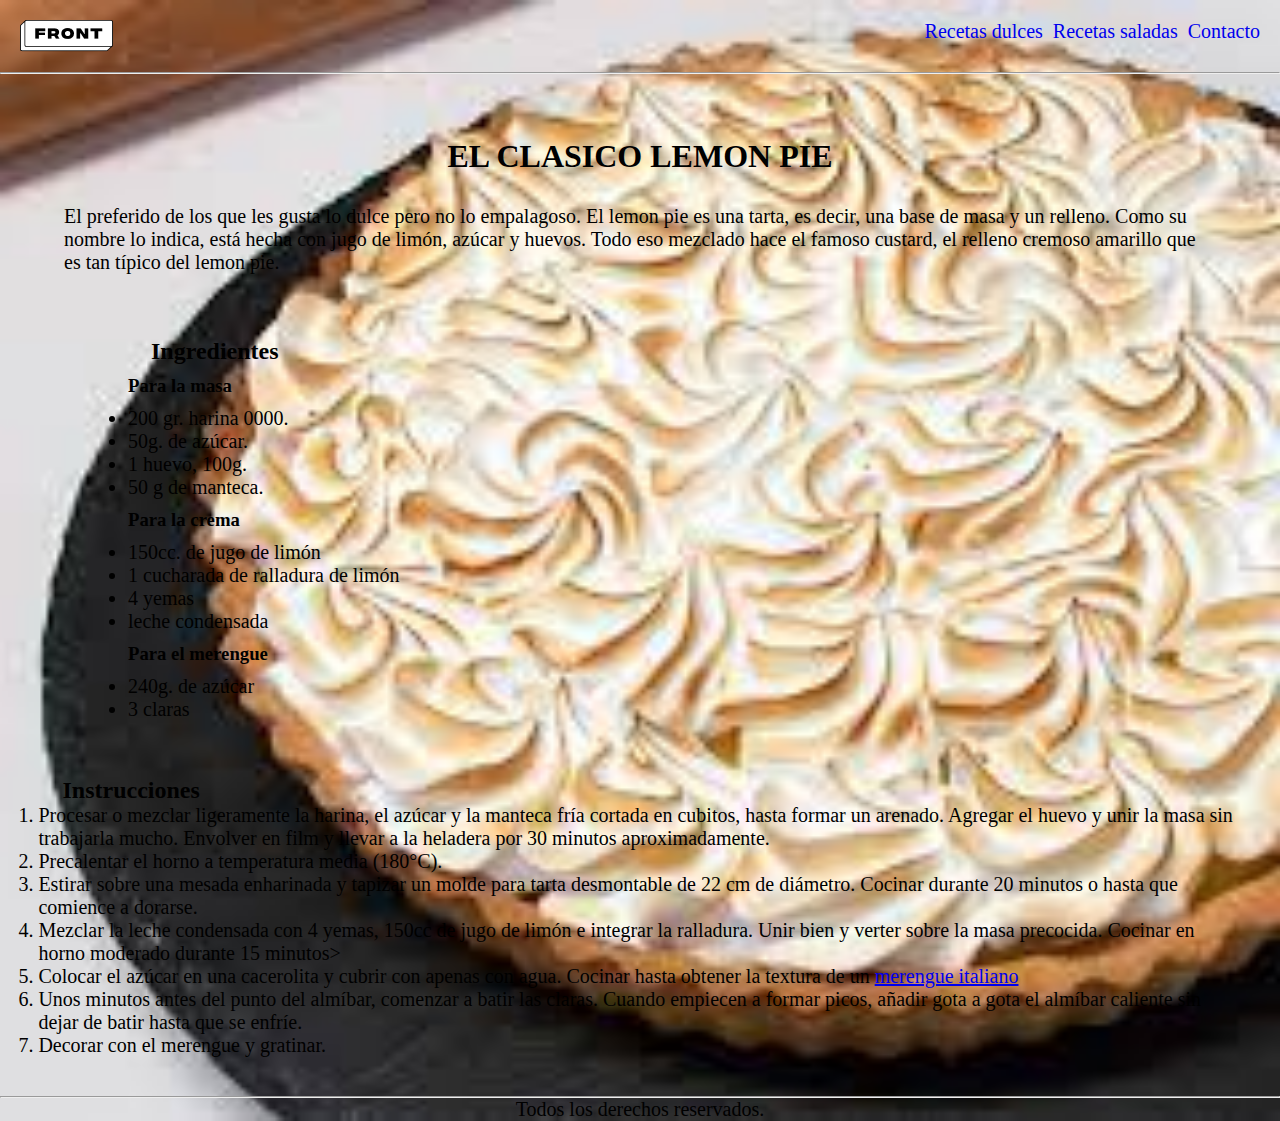
<file: index.html>
<!DOCTYPE html>
<html>
<head>
    <link href="https://fonts.googleapis.com/css2? family= Roboto:ital,peso@1300 & mostrar=intercambiar" rel="hoja de estilo">
    <link rel="stylesheet" href="/css/styles.css">
    <meta charset="UTF-8">
    <title>Figma_ejercicio</title>
</head>
<body>
    <header>
        <img src="./img/LOGO.png" alt="Logo">
        <nav class="container-nav">
            <ul>
                <li><a href="./pages/recetasDulces.html">Recetas dulces</a></li>
                <li><a href="./pages/recetasSaladas.html">Recetas saladas</a></li>
                <li><a href="./pages/contacto.html">Contacto</a></li>
            </ul>
        </nav>
    </header>
    <hr>
    <main>
        <div class="container-encabezado">
            <h1>EL CLASICO LEMON PIE</h1>
            <p>El preferido de los que les gusta lo dulce pero no lo empalagoso.
                El lemon pie es una tarta, es decir, una base de masa y un relleno.
                Como su nombre lo indica, está hecha con jugo de limón, azúcar y huevos.
                Todo eso mezclado hace el famoso custard, el relleno cremoso amarillo que es
                tan típico del lemon pie.</p>
        </div>
        <div class="container-ingredientes">
            <h2>Ingredientes</h2>
            <h3>Para la masa</h3>
                <ul>
                    <li>200 gr. harina 0000.</li>
                    <li>50g. de azúcar.</li>
                    <li>1 huevo, 100g.</li>
                    <li>50 g de manteca.</li>
                </ul>
            <h3>Para la crema</h3>
                <ul>
                    <li>150cc. de jugo de limón</li>
                    <li>1 cucharada de ralladura de limón</li>
                    <li>4 yemas</li>
                    <li>leche condensada</li>
                </ul>
            <h3>Para el merengue</h3>
                <ul>
                    <li>240g. de azúcar</li>
                    <li>3 claras</li>
                </ul>
        </div>
        <br>
        <div class="container-instrucciones">
            <h2>Instrucciones</h2>
            <ol start="1">
                <li>
                    Procesar o mezclar ligeramente la harina, el azúcar y la manteca fría
                    cortada en cubitos, hasta formar un arenado. Agregar el huevo y unir la
                    masa sin trabajarla mucho. Envolver en film y llevar a la heladera
                    por 30 minutos aproximadamente.
                </li>
                <li>
                    Precalentar el horno a temperatura media (180°C).
                </li>
                <li>
                    Estirar sobre una mesada enharinada y tapizar un molde para tarta
                    desmontable de 22 cm de diámetro. Cocinar durante 20 minutos o hasta
                    que comience a dorarse.
                </li>
                <li>
                    Mezclar la leche condensada con 4 yemas, 150cc de jugo de limón
                    e integrar la ralladura. Unir bien y verter sobre la masa precocida.
                    Cocinar en horno moderado durante 15 minutos>
                </li>
                <li>
                    Colocar el azúcar en una cacerolita y cubrir con apenas con agua.
                    Cocinar hasta obtener la textura de un <a href="https://www.paulinacocina.net/merengue-italiano/21850" target="_blank">merengue italiano</a>
                </li>
                <li>
                    Unos minutos antes del punto del almíbar, comenzar a batir las claras.
                    Cuando empiecen a formar picos, añadir gota a gota el almíbar caliente
                    sin dejar de batir hasta que se enfríe.
                </li>
                <li>
                    Decorar con el merengue y gratinar.
                </li>
            </ol>
        </div>
    </main>
    <hr>
    <footer>
        <p>Todos los derechos reservados.</p>
    </footer>
</body>
</html>
</file>
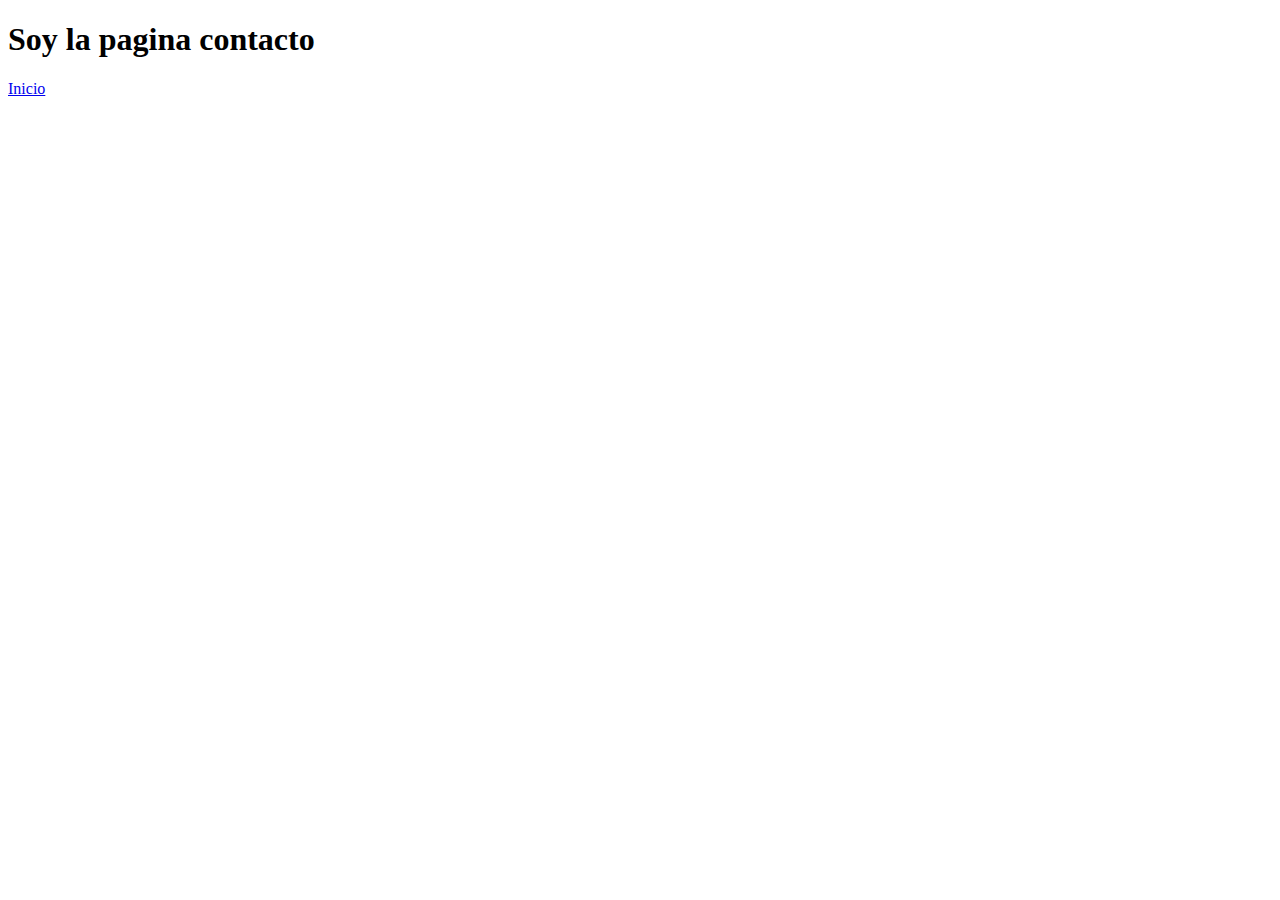
<file: pages/contacto.html>
<!DOCTYPE html>
<html lang="en">
<head>
    <meta charset="UTF-8">
    <meta http-equiv="X-UA-Compatible" content="IE=edge">
    <meta name="viewport" content="width=device-width, initial-scale=1.0">
    <title>Contacto</title>
</head>
<body>
<main>
    <h1>Soy la pagina contacto</h1>
    <a href="../practica1_figma.html">Inicio</a>
</main>

</body>
</html>
</file>
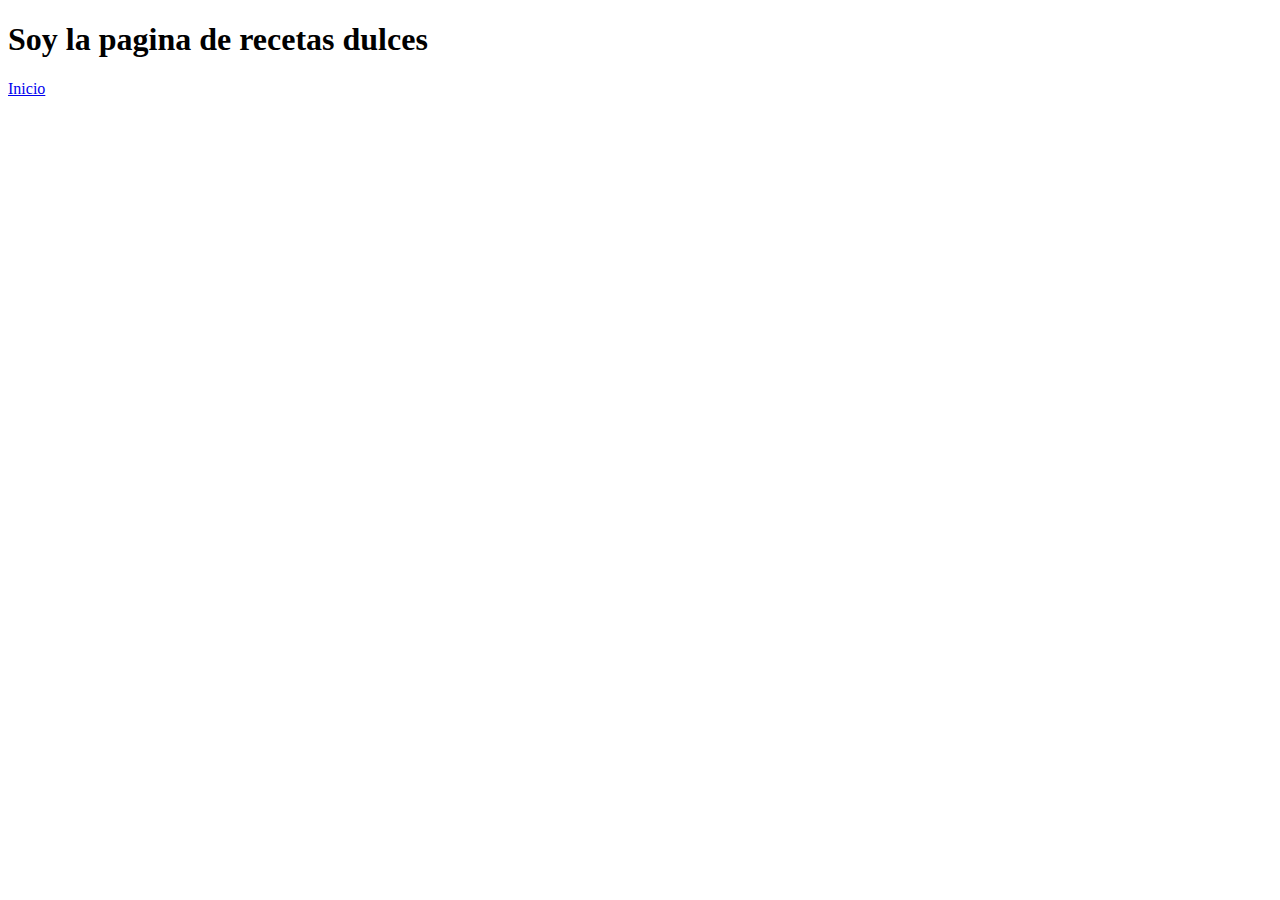
<file: pages/recetasDulces.html>
<!DOCTYPE html>
<html lang="en">
<head>
    <meta charset="UTF-8">
    <meta http-equiv="X-UA-Compatible" content="IE=edge">
    <meta name="viewport" content="width=device-width, initial-scale=1.0">
    <title>Recetas Dulces</title>
</head>
<body>
    <main>
        <h1>Soy la pagina de recetas dulces</h1>
        <a href="../practica1_figma.html">Inicio</a>
    </main>
</body>
</html>
</file>
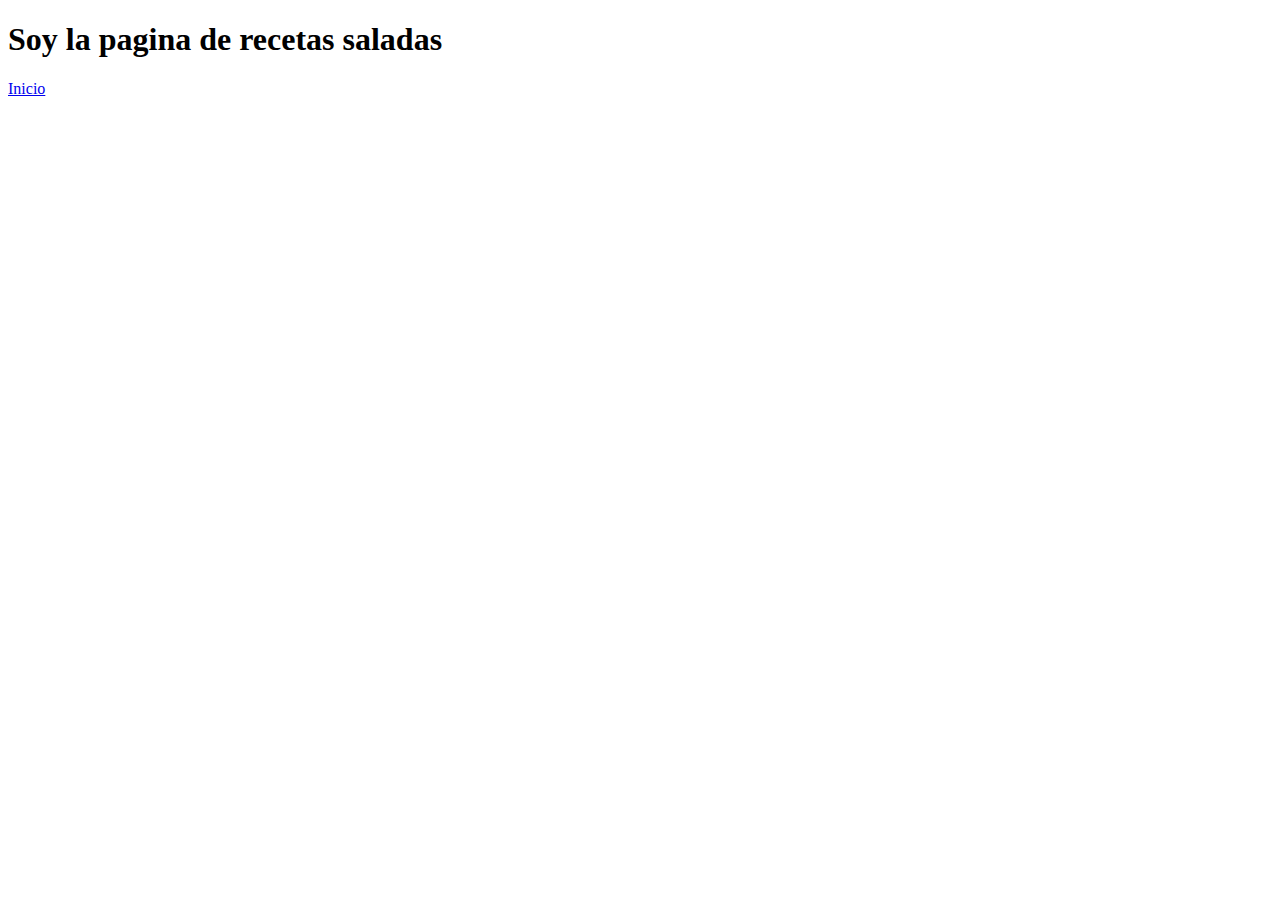
<file: pages/recetasSaladas.html>
<!DOCTYPE html>
<html lang="en">
<head>
    <meta charset="UTF-8">
    <meta http-equiv="X-UA-Compatible" content="IE=edge">
    <meta name="viewport" content="width=device-width, initial-scale=1.0">
    <title>Recetas Saladas</title>
</head>
<body>
    <main>
        <h1>Soy la pagina de recetas saladas</h1>
        <a href="../practica1_figma.html">Inicio</a>
    </main>
</body>
</html>
</file>
<file: css/styles.css>
* {
    box-sizing: border-box;
    margin: 0;
    padding: 0;
}

body {
    background-image: url('/img/lemon-pie.jpeg');
    /* background-size: cover; */
    font-family: 'Roboto';
    background-size: cover;
    background-repeat: no-repeat;
    background-position: center;
}

header {
    display: flex;
    justify-content: space-between;
    margin: 20px;
}

.container-nav ul {
    display: flex;
    list-style: none;
    gap: 10px;
}

ul a {
    text-decoration: none;
}

.container-encabezado {
    display: flex;
    align-items: center;
    flex-direction: column;
    gap: 30px;
    margin: 5%;
    font-size: 16px;
}

.container-ingredientes {
    display: flex;
    flex-direction: column;
    gap: 10px;
    margin-left: 10%;
    font-size: 16px;
}

.container-instrucciones {
    display: flex;
    flex-direction: column;
    margin: 3%;
    font-size: 16px;
}

h2 {
    margin-left: 2%;
}

footer {
    display:flex;
    justify-content: center;
    font-size: 30px;
}


p {
    font-size: 20px;
}

li {
    font-size: 20px;
}
</file>
